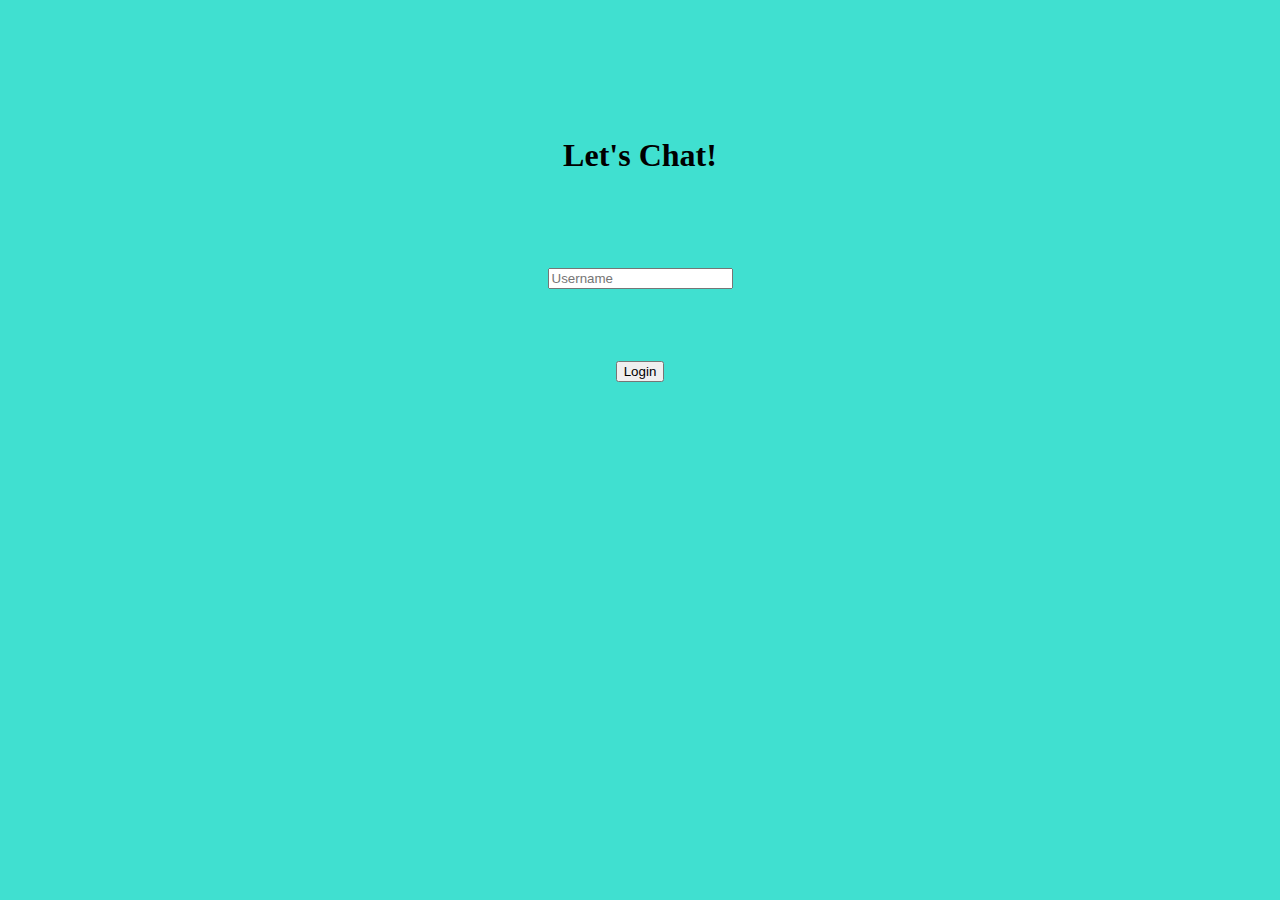
<file: index.html>
<!DOCTYPE html>
<html>
<head> <title>Let's Chat!</title> </head>
<body>
		<link rel="stylesheet" type = "text/css" href = "kwitter.css">
	<script src="kwitter.js"></script>
	<br>
	<br>
	<br>
	<br>
	<br>
	<br>
	<h1>Let's Chat!</h1>
	<br>
	<br>
	<br>
	<br>
	<input type = "text" id="username" class="form-control" placeholder = "Username" class="btn btn-success">
	<br>
	<br>
	<br>
	<br>
	<br>
	<button id="login-button" class="btn btn-primary" onclick = "addUser()">Login</button>
	<br>
	<br>
</body>
</html>
</file>
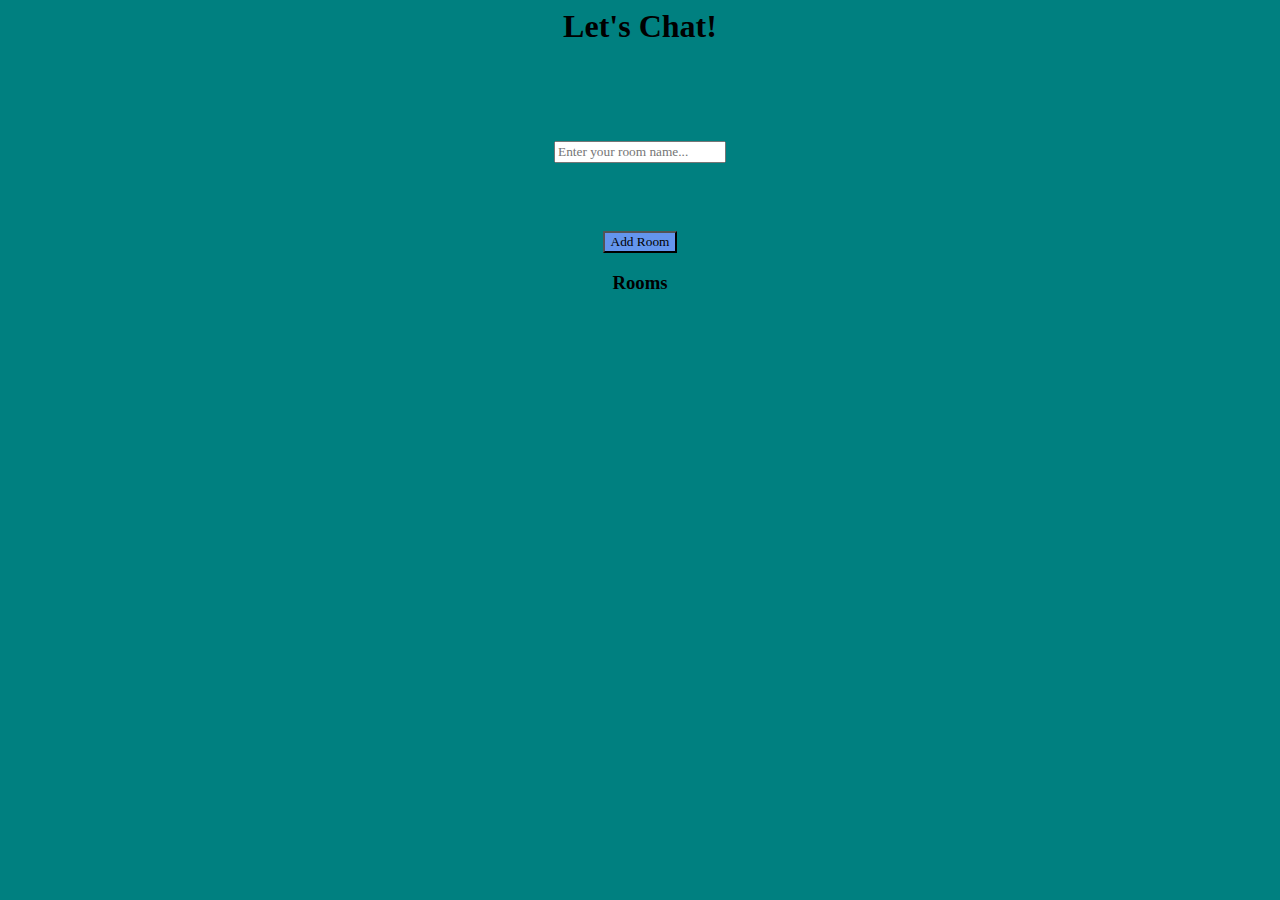
<file: kwitter_room.html>
<html>
    <head> 
        <title>Room</title>
        <link rel="stylesheet" type="text/css" href="kwitter_room.css">
        <script src="kwitter_room.js"></script>
        <script> 
       
          </script>
        
    </head>
    <body>
        <h1>Let's Chat!</h1>
        <button id="logout" class="glyphicon glyphicon-log-out btn btn-danger" onclick="Logout()">Log Out</button>
        <center>
        <h3 id="welcome"></h3>
        <br>
        <input type="text" id="room" class="form-control" placeholder="Enter your room name...">
        <br>
        <br>
        <button onclick="addRoom()" id="addroom">Add Room</button>
        <h3>Rooms</h3>
        <div class="container" id="rooms"></div>
        </center>
    </body>
</html>
</file>
<file: kwitter.css>
body{
    background-color: turquoise;
    text-align: center;
    size: 100px;
}
h1{
    font-family: fantasy;
}
#username{
    size: 2400px;
}
</file>
<file: kwitter_room.css>
body{
    background-color: teal;
}
#logout{
    background-color: red;
    margin-left: 1350px;
    font-family: fantasy;
}
h1{
    font-family: fantasy;
    text-align: center;
}
#addroom{
    margin-top: 50px;
    background-color: cornflowerblue;
    font-family: fantasy;
}
#name_of_chatter{
    color: black;
    font-family: fantasy;
}
div{
    background-color: white;
    font-family: fantasy;
}
#room{
    font-family: fantasy;
}
#rooms{
    background-color: white;
}
</file>
